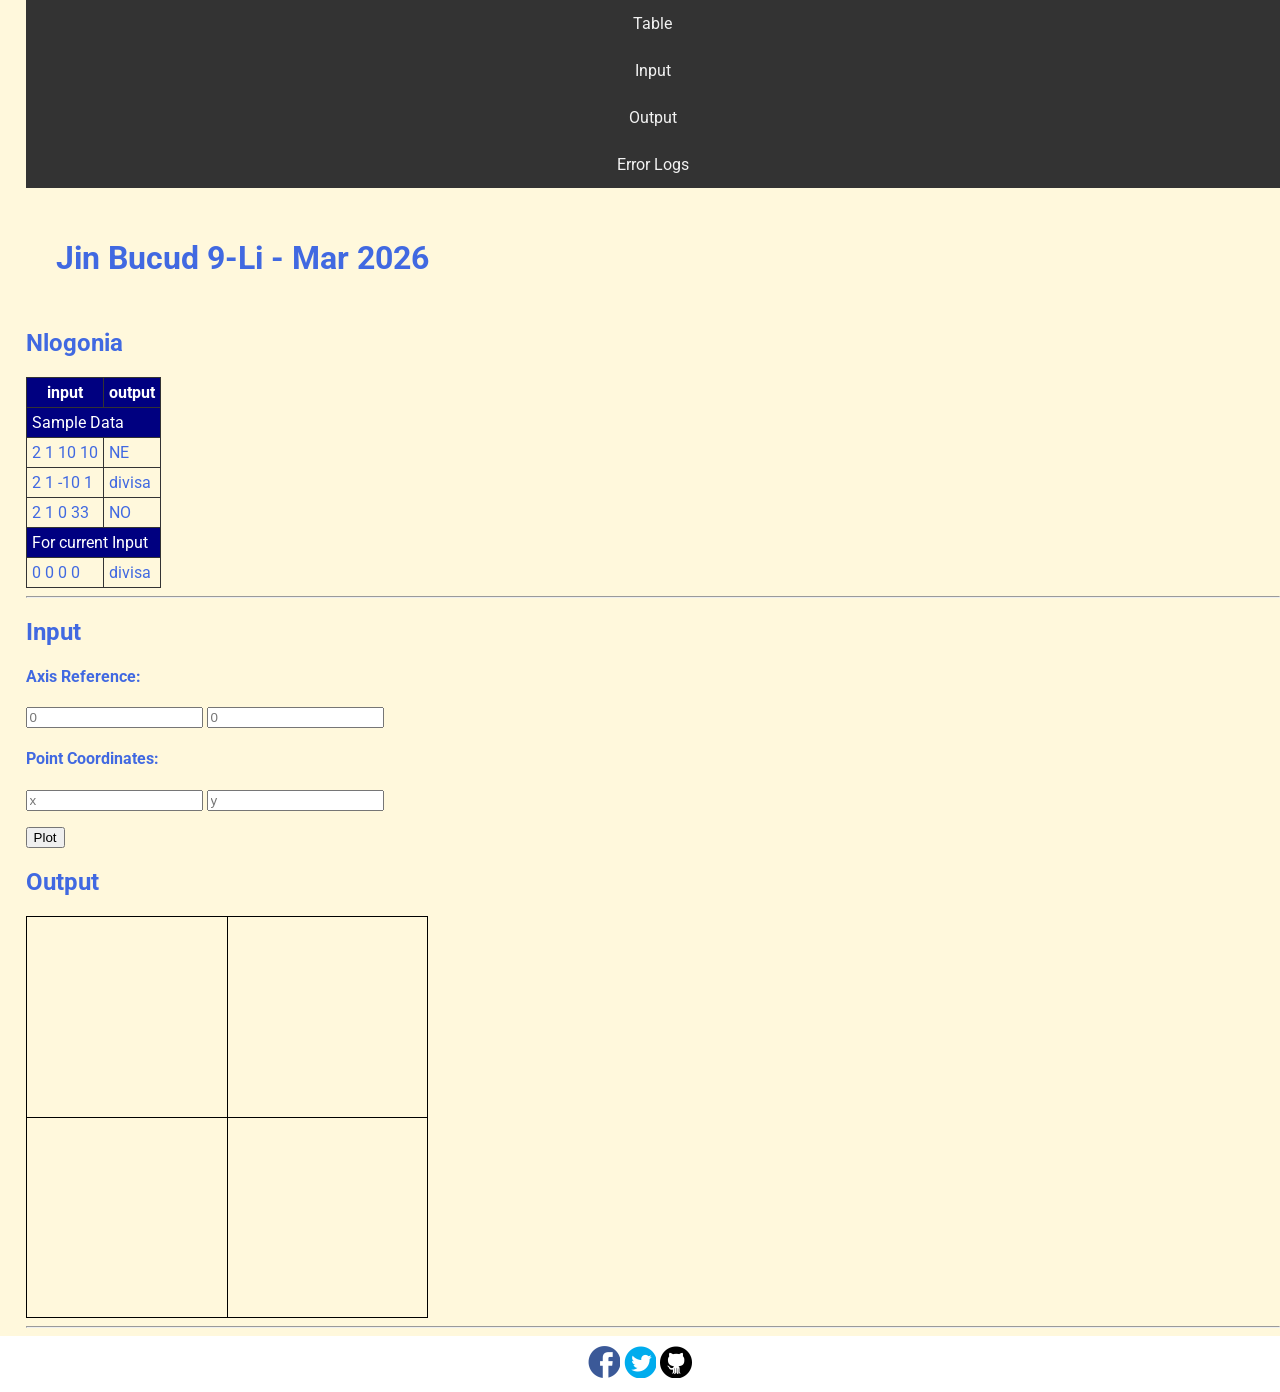
<file: public/Q4_3GLiBucud.html/index.html>
<!DOCTYPE html>
<html>
<head>
  <meta charset="utf-8">
  <meta name="viewport" content="width=device-width">
  <!-- change the authors name to both your names-->
  <meta name="Jin" content="Sir Roy/Al Mendoza">
  <meta name="description" content="testing and debugging">
  <meta name="keywords" content="testing and debugging">
  <title>CS 3 </title>
  <link href="style.css" rel="stylesheet" type="text/css" />
  <link rel="preconnect" href="https://fonts.googleapis.com">
  <link rel="preconnect" href="https://fonts.gstatic.com" crossorigin>
  <link href="https://fonts.googleapis.com/css2?family=Open+Sans&family=Poppins:wght@300&family=Roboto&display=swap" rel="stylesheet">
  <link rel="icon" type="image/x-icon" href="images/favicon.ico">
</head>

<body>
  <header>
    <nav>
      <a href="#start">Table</a>
      <a href="#input">Input</a>
      <a href="#output">Output</a>
      <a href="errorlogs.html">Error Logs</a>
    </nav>
    
    <h1 style="padding: 30px">Jin Bucud 9-Li  - Mar 2026 </h1>
    <h2 id="start"> Nlogonia </h2>
  </header>

  <section id="table">
    <table> 
      <tr class="rColor">
        <th> input </th> <th> output</th>
      </tr>
      <tr class="rColor"> 
        <td colspan="2"> Sample Data</td>
      </tr>
      <tr> 
        <td> 2 1 10 10 </td> <td> NE</td>
      </tr>
      <tr> 
        <td> 2 1 -10 1 </td> <td> divisa</td>
      </tr>
      <tr> 
        <td> 2 1 0 33 </td> <td> NO </td>
      </tr>
      <tr  class="rColor"> 
        <td colspan="2"> For current Input</td>
      </tr>
      <tr> 
        <td id="in1"> 0 0 0 0 </td> <td id="out1"> divisa </td>
      </tr>
    </table>
    <hr>
  </section>
  
  <section id="input">
    <h2> Input </h2>
  
    <h4>Axis Reference:</h4>
    <p>
      <input type="number" id="x0" placeholder="0">
      <input type="number" id="y0" placeholder="0">
    </p>
    
    <h4>Point Coordinates:</h4>
    <p>
      <input type="number" id="x" placeholder="x"> 
      <input type="number" id="y" placeholder="y">
    </p>
    <button onclick="plotPoint(Number(x0.value),Number(y0.value),Number(x.value), Number(y.value))"> Plot </button>
  </section>
  
  <section id="output">
    <h2 id="output"> Output </h2>
  
    <div id="coordinatePlane">
        <div id="xAxis" class="axis"></div>
        <div id="yAxis" class="axis"></div>
    </div>
    <hr>
  </section>
  
  <!--- anchors for socmed site are done with image sprites -->
  <footer>
    <a href="https://facebook.com"> 
    <div class="icon facebook"></div>
    </a>
    <a href="https://twitter.com">
    <div class="icon twitter"></div>
    </a>
    <a href="https://github.com">
    <div class="icon github"></div>
    </a>
  </footer>
  <script defer src="script.js"></script>
</body>

</html>
</file>
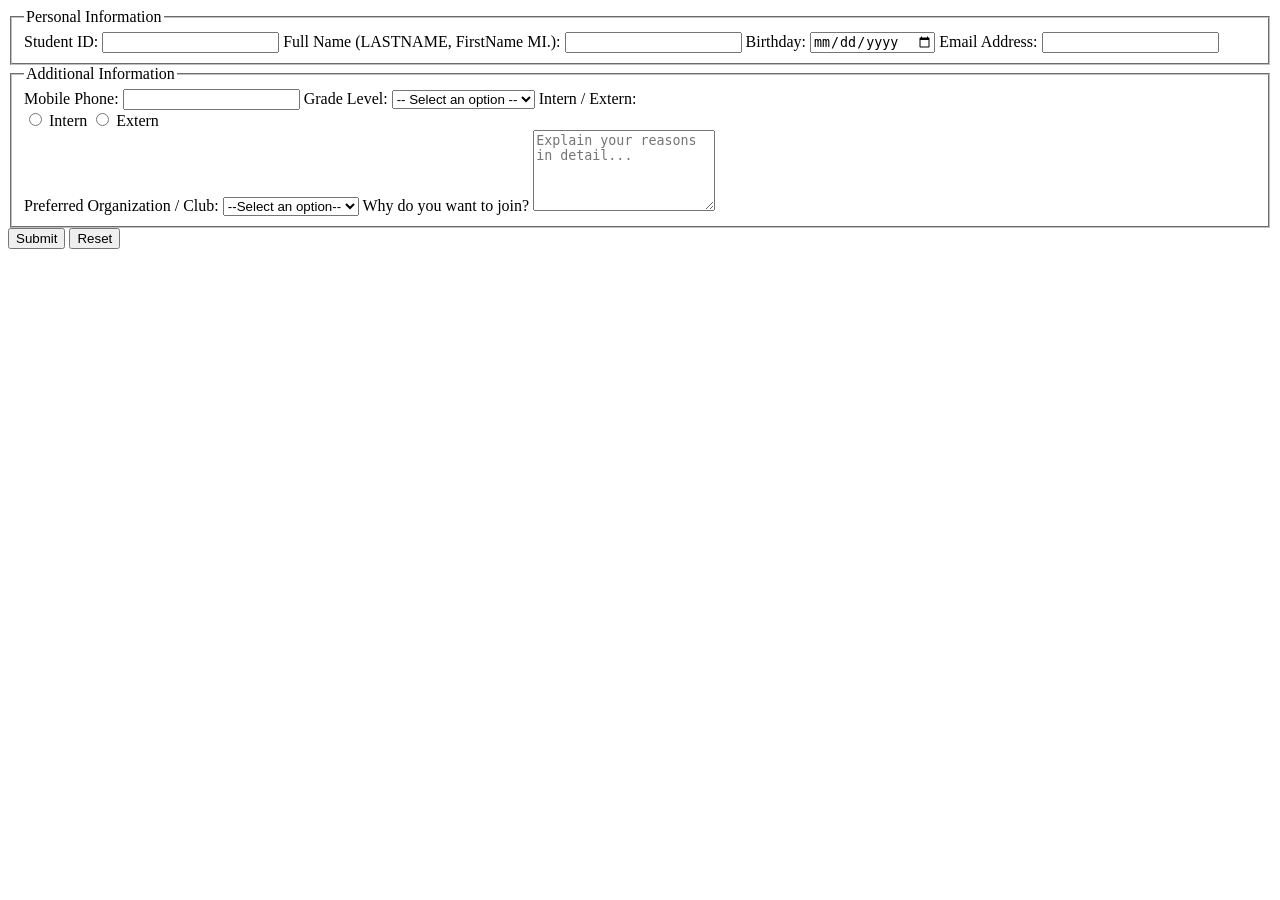
<file: public/3Q2GLiBucud.html>
<!DOCTYPE html>
<html>
<head>
<script>
    function confirmSubmit() {
        return confirm("Are you sure you want to submit this form?");
    }

    function confirmReset() {
        return confirm("Are you sure you want to reset the form?");
    }

    function checkEmpty(field) {
        if (field.value.trim() === "") {
            field.classList.add("error");
        } else {
            field.classList.remove("error");
        }
    }
</script>
</head>

<body>
<form action="submit" method="post" onsubmit="return confirmSubmit()" onreset="return confirmReset()">

    <fieldset>
        <legend>Personal Information</legend>

        <label>
            Student ID:
            <input type="number" name="studentid" required onblur="checkEmpty(this)">
        </label>

        <label>
            Full Name (LASTNAME, FirstName MI.):
            <input type="text" name="fullname" required onblur="checkEmpty(this)">
        </label>

        <label>
            Birthday:
            <input type="date" name="birthday" required onblur="checkEmpty(this)">
        </label>

        <label>
            Email Address:
            <input type="email" name="email" required onblur="checkEmpty(this)">
        </label>
    </fieldset>

    <fieldset>
        <legend>Additional Information</legend>

        <label>
            Mobile Phone:
            <input type="text" name="mobilephone" required onblur="checkEmpty(this)">
        </label>

        <label>
            Grade Level:
            <select name="grade_level" required onblur="checkEmpty(this)">
                <option value="">-- Select an option --</option>
                <option value="07">Grade 7</option>
                <option value="08">Grade 8</option>
                <option value="09">Grade 9</option>
                <option value="10">Grade 10</option>
                <option value="11">Grade 11</option>
                <option value="12">Grade 12</option>
            </select>
        </label>

        <label>Intern / Extern:</label>
        <div class="radio-group">
            <label>
                <input type="radio" name="intern_extern" value="Intern" required>
                Intern
            </label>
            <label>
                <input type="radio" name="intern_extern" value="Extern">
                Extern
            </label>
        </div>

        <label>
            Preferred Organization / Club:
            <select name="preferred_club" required onblur="checkEmpty(this)">
                <option value="">--Select an option--</option>
                <option value="sports">Sports Club</option>
                <option value="art">Art Club</option>
                <option value="music">Music Club</option>
                <option value="debate">Debate Club</option>
                <option value="science">Science Club</option>
            </select>
        </label>

        <label>
            Why do you want to join?
            <textarea rows="5" required onblur="checkEmpty(this)" placeholder="Explain your reasons in detail..."></textarea>
        </label>
    </fieldset>

    <button type="submit">Submit</button>
    <button type="reset">Reset</button>

</form>
</body>
</html>
</file>
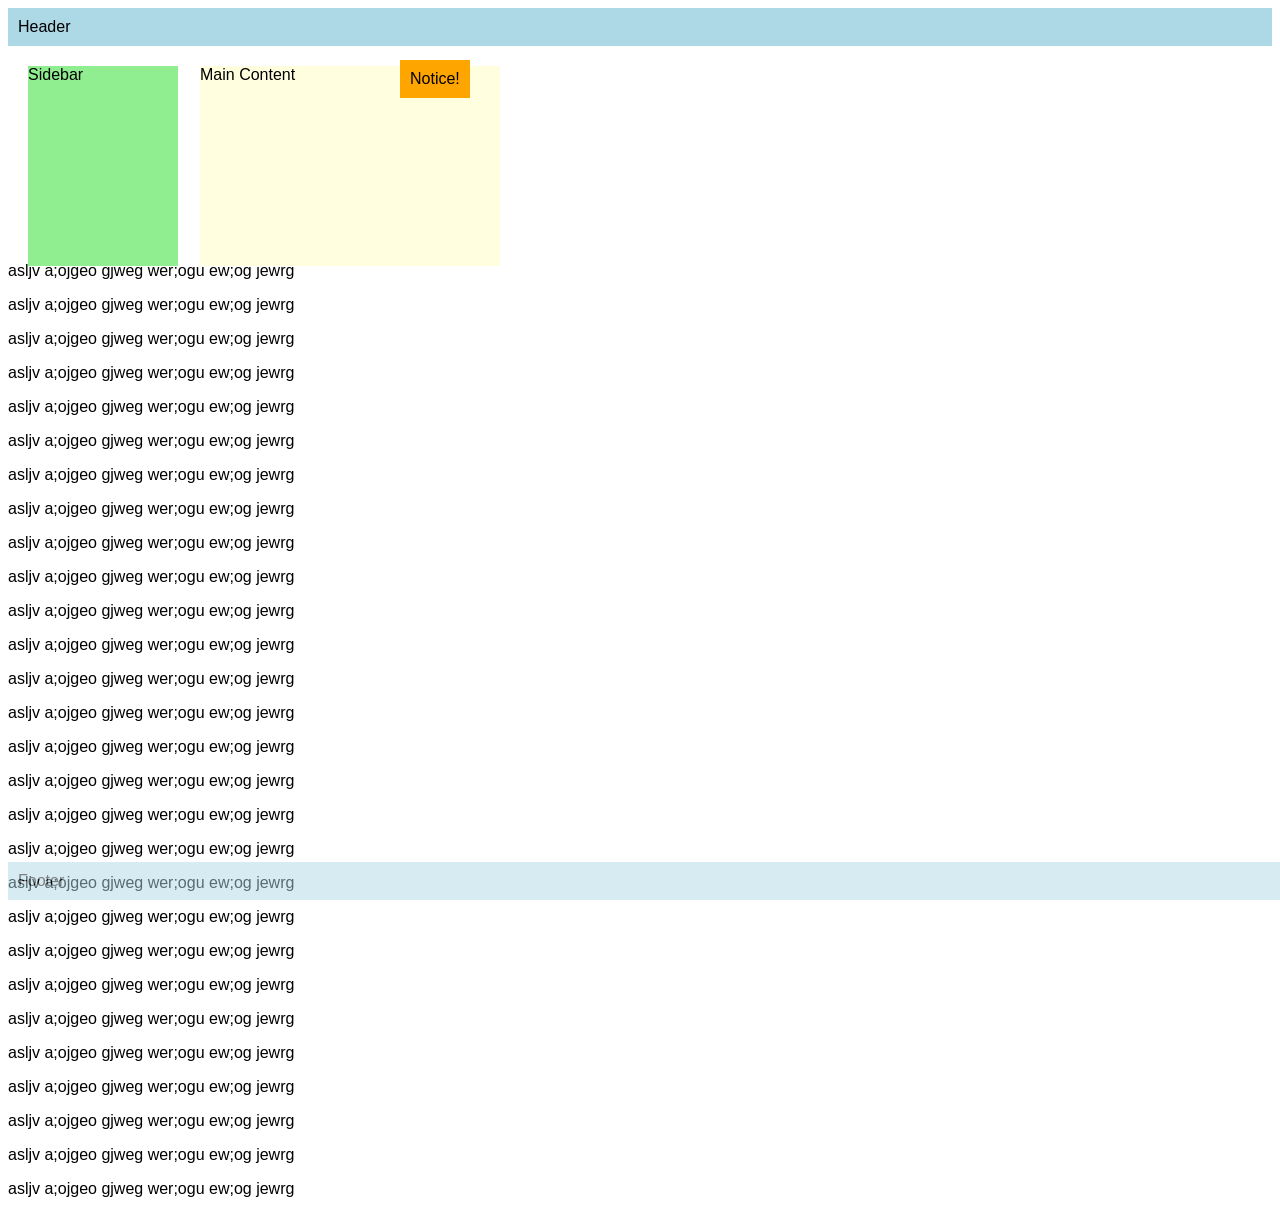
<file: public/LiBucudSeatwork2.html>
<!DOCTYPE html>
<html>
<head>
  <meta name="Jin" content="Jin" />
  <meta name="revised" content="March 26 2026" />
  <style>
    body { font-family: Arial, sans-serif; }
    .header, .footer {
      background: lightblue;
      padding: 10px;
    }
    .footer {
       opacity: 0.5;
       position: fixed;
       bottom: 0;
       width: 100%;
    }
    .sidebar {
      background: lightgreen;
      width: 150px;
      height: 200px;
      position: relative;
      top: 20px;
      left: 20px;
    }
    .content {
      background: lightyellow;
      width: 300px;
      height: 200px;
      position: absolute;
      top: 66px;
      left: 200px;
      z-index: 1;
    }    
    .notice {
    position: absolute;
    top: 60px;
    left: 400px;
    background: orange;
    padding: 10px;
    z-index: 2;
   
}
  </style>
</head>
<body>
  <div class="header">Header</div>
  <div class="sidebar">Sidebar</div>
  <div class="content">Main Content</div>
  <div class="footer">Footer</div>
  <div class="notice">Notice!</div>
  <p> asljv a;ojgeo gjweg wer;ogu ew;og jewrg </p>
  <p> asljv a;ojgeo gjweg wer;ogu ew;og jewrg </p>
  <p> asljv a;ojgeo gjweg wer;ogu ew;og jewrg </p>
  <p> asljv a;ojgeo gjweg wer;ogu ew;og jewrg </p>
  <p> asljv a;ojgeo gjweg wer;ogu ew;og jewrg </p>
  <p> asljv a;ojgeo gjweg wer;ogu ew;og jewrg </p>
  <p> asljv a;ojgeo gjweg wer;ogu ew;og jewrg </p>
  <p> asljv a;ojgeo gjweg wer;ogu ew;og jewrg </p>
  <p> asljv a;ojgeo gjweg wer;ogu ew;og jewrg </p>
  <p> asljv a;ojgeo gjweg wer;ogu ew;og jewrg </p>
  <p> asljv a;ojgeo gjweg wer;ogu ew;og jewrg </p>
  <p> asljv a;ojgeo gjweg wer;ogu ew;og jewrg </p>
  <p> asljv a;ojgeo gjweg wer;ogu ew;og jewrg </p>
  <p> asljv a;ojgeo gjweg wer;ogu ew;og jewrg </p>
  <p> asljv a;ojgeo gjweg wer;ogu ew;og jewrg </p>
  <p> asljv a;ojgeo gjweg wer;ogu ew;og jewrg </p>
  <p> asljv a;ojgeo gjweg wer;ogu ew;og jewrg </p>
  <p> asljv a;ojgeo gjweg wer;ogu ew;og jewrg </p>
  <p> asljv a;ojgeo gjweg wer;ogu ew;og jewrg </p>
  <p> asljv a;ojgeo gjweg wer;ogu ew;og jewrg </p>
  <p> asljv a;ojgeo gjweg wer;ogu ew;og jewrg </p>
  <p> asljv a;ojgeo gjweg wer;ogu ew;og jewrg </p>
  <p> asljv a;ojgeo gjweg wer;ogu ew;og jewrg </p>
  <p> asljv a;ojgeo gjweg wer;ogu ew;og jewrg </p>
  <p> asljv a;ojgeo gjweg wer;ogu ew;og jewrg </p>
  <p> asljv a;ojgeo gjweg wer;ogu ew;og jewrg </p>
  <p> asljv a;ojgeo gjweg wer;ogu ew;og jewrg </p>
  <p> asljv a;ojgeo gjweg wer;ogu ew;og jewrg </p>
</body>
</html>
</file>
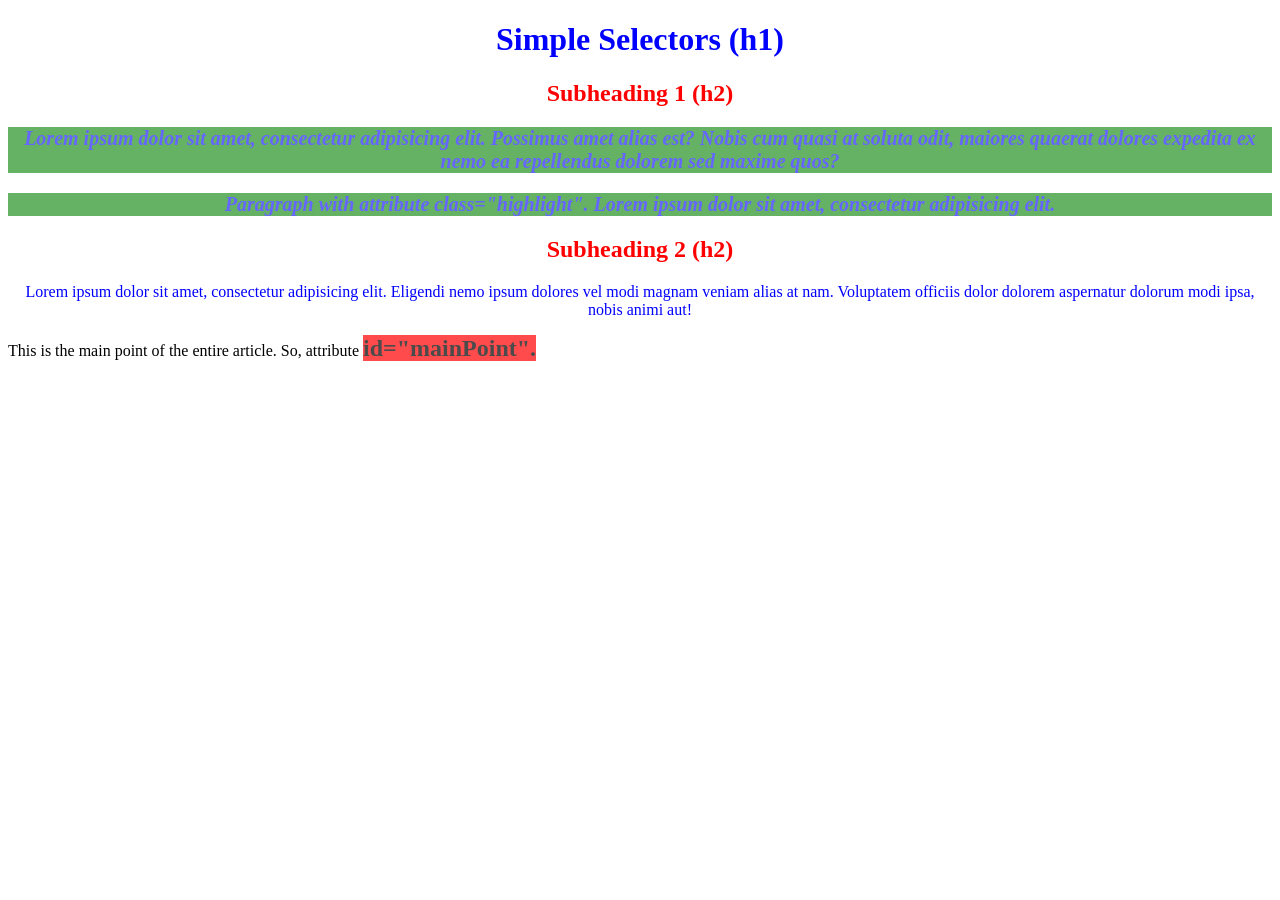
<file: public/Q21NGLiBucud.html>
<!DOCTYPE html>
<html>
<head>
    <title>Simple Selectors</title>
    <style>
        /* all h2 elements */
        h2 {
         color: red;
         text-align: center;
        }
        
        /* all with class="highlight" */
        .highlight {
         font-size: 20px;
         font-weight: bold;
         font-style: italic;
         background-color: green;
         opacity: 0.6;
        }
        
        /* element with id="mainPoint" */
        #mainPoint {
         font-size: 24px;
         font-weight: bold;
         background-color: red;
         opacity: 0.7;
        }
        
        /* all p AND h1 elements */
        p, h1 {
         color: blue;
         text-align: center;
        }
    </style>
</head>
<body>
    <h1>Simple Selectors (h1)</h1>

    <h2>Subheading 1 (h2)</h2>
    
    <p class="highlight">Lorem ipsum dolor sit amet, consectetur adipisicing elit. Possimus amet alias est? Nobis cum quasi at soluta odit,
    maiores quaerat dolores expedita ex nemo ea repellendus dolorem sed maxime quos?</p>
    
    <p class="highlight">Paragraph with attribute class="highlight".  Lorem ipsum dolor sit amet, consectetur adipisicing elit.</p>
    
    <h2>Subheading 2 (h2)</h2>
    <p>Lorem ipsum dolor sit amet, consectetur adipisicing elit. Eligendi nemo ipsum dolores vel modi magnam veniam alias at nam. Voluptatem officiis
    dolor dolorem aspernatur dolorum modi ipsa, nobis animi aut!</p>
    
    <div>This is the main point of the entire article. So, attribute <span id="mainPoint">id="mainPoint".</span>
    </div>
</body>
</html>
</file>
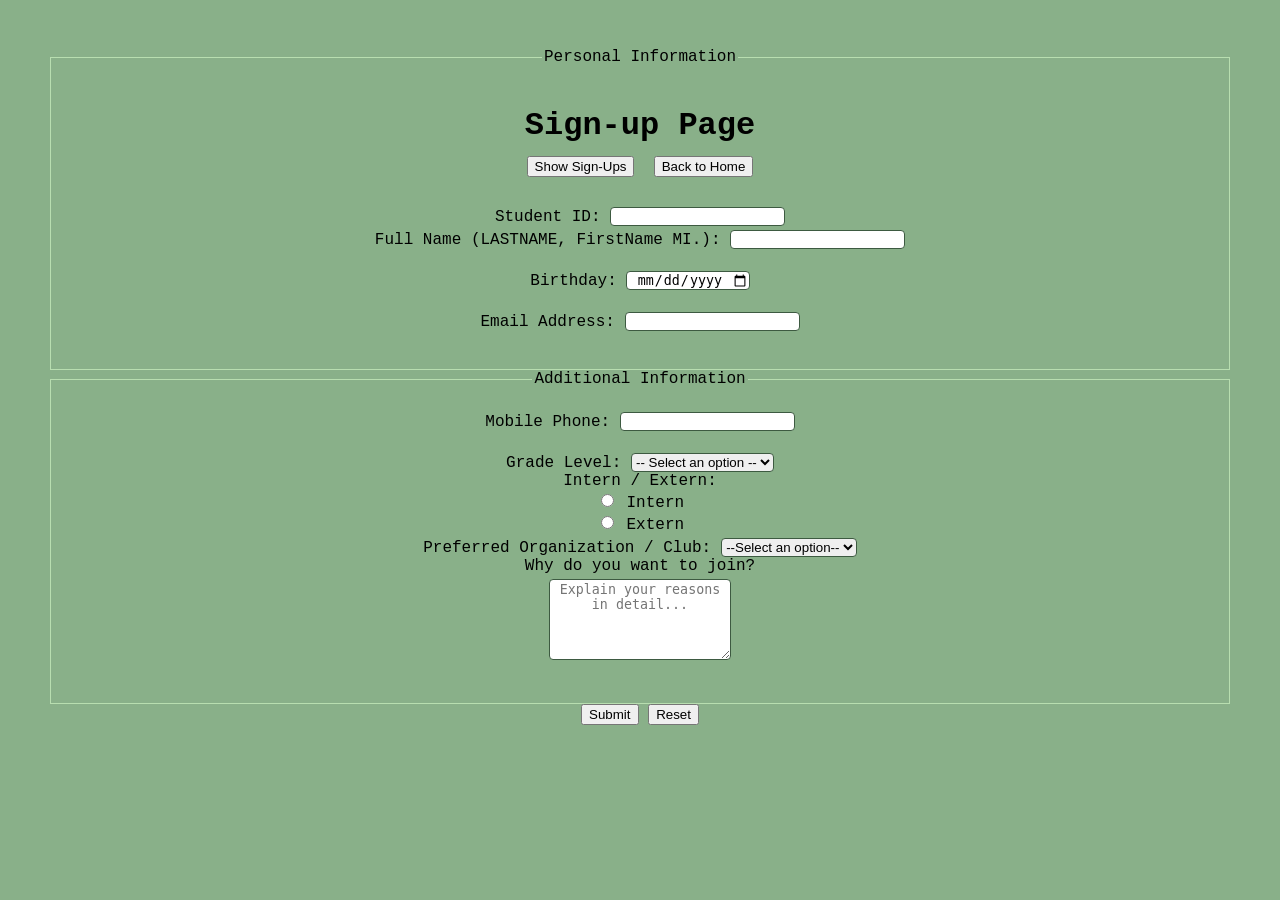
<file: public/Q3_2GLiBucud.html>
<!DOCTYPE html>
<html>
<head>
<style>
    body {
        font-family:'Courier New', Courier, monospace;
        background-color: rgb(137, 176, 137);
        padding: 20px;
        text-align: center;
    }

    form {
        margin: auto;
        border-radius: 15px;
        padding: 20px;
    }

    fieldset {
        padding: 20px;
        border: 1px solid #b8deb0;
    }
    
    label {
        display: block;
    }

    input, select, textarea {
        border: 1px solid #3d5a41;
        border-radius: 4px;
        
        margin-top: 4px;
        text-align: center;

    }

     input:focus,select:focus,textarea:focus {
        outline: none;
        border-color: rgb(152, 156, 113);
        background-color: rgb(106, 126, 106)

    }
</style>
<script>


    function confirmSubmit() {
        return confirm("Are you sure you want to submit this form?");
    }

    function confirmReset() {
        return confirm("Are you sure you want to reset the form?");
    }

    function checkEmpty(field) {
        if (field.value.trim() === "") {
            field.classList.add("error");
        } else {
            field.classList.remove("error");
        }
    }
</script>
</head>

<body>
<form action="submit" method="post" onsubmit="return confirmSubmit()" onreset="return confirmReset()">

    <fieldset>

        <h1 class="title">Sign-up Page <br/>

        <button type="button" id="show"> Show Sign-Ups </button>
        <button type="button" id="home"> Back to Home </button>
    <script>

        
        show.onclick = () => {
        window.location.href = "viewSignUps.html";
      }

      home.onclick = () => {
        window.location.href = "../../index.html";
      }

      </script>

      </h1>
      <form id="dForm" method="get">

        <legend>Personal Information</legend>

        <label>
            Student ID:
            <input type="number" name="studentid" required onblur="checkEmpty(this)">
        </label>

        <label>
            Full Name (LASTNAME, FirstName MI.):
            <input type="text" name="fullname" required onblur="checkEmpty(this)">
        </label> <br>

        <label>
            Birthday:
            <input type="date" name="birthday" required onblur="checkEmpty(this)">
        </label> <br>

        <label>
            Email Address:
            <input type="email" name="email" required onblur="checkEmpty(this)">
        </label> <br>
    </fieldset>

    <fieldset>
        <legend>Additional Information</legend>

        <label>
            Mobile Phone:
            <input type="text" name="mobilephone" required onblur="checkEmpty(this)">
        </label> <br>

        <label>
            Grade Level:
            <select name="grade_level" required onblur="checkEmpty(this)">
                <option value="">-- Select an option --</option>
                <option value="07">Grade 7</option>
                <option value="08">Grade 8</option>
                <option value="09">Grade 9</option>
                <option value="10">Grade 10</option>
                <option value="11">Grade 11</option>
                <option value="12">Grade 12</option>
            </select>
        </label>

        <label>Intern / Extern:</label>
        <div class="radio-group">
            <label>
                <input type="radio" name="intern_extern" value="Intern" required>
                Intern
            </label>
            <label>
                <input type="radio" name="intern_extern" value="Extern">
                Extern
            </label>
        </div>

        <label>
            Preferred Organization / Club:
            <select name="preferred_club" required onblur="checkEmpty(this)">
                <option value="">--Select an option--</option>
                <option value="sports">Alianti</option>
                <option value="debate">Invictus</option>
                <option value="math">Math Club</option>
                <option value="music">Himig Agham</option>
                <option value="science">AstroSoc</option>
            </select>
        </label>

        <label>
            Why do you want to join? <br>
            <textarea rows="5" required onblur="checkEmpty(this)" placeholder="Explain your reasons in detail..."></textarea>
        </label> <br>
    </fieldset>

    <button type="submit">Submit</button>
    <button type="reset">Reset</button>

</form>
</body>
</html>
</file>
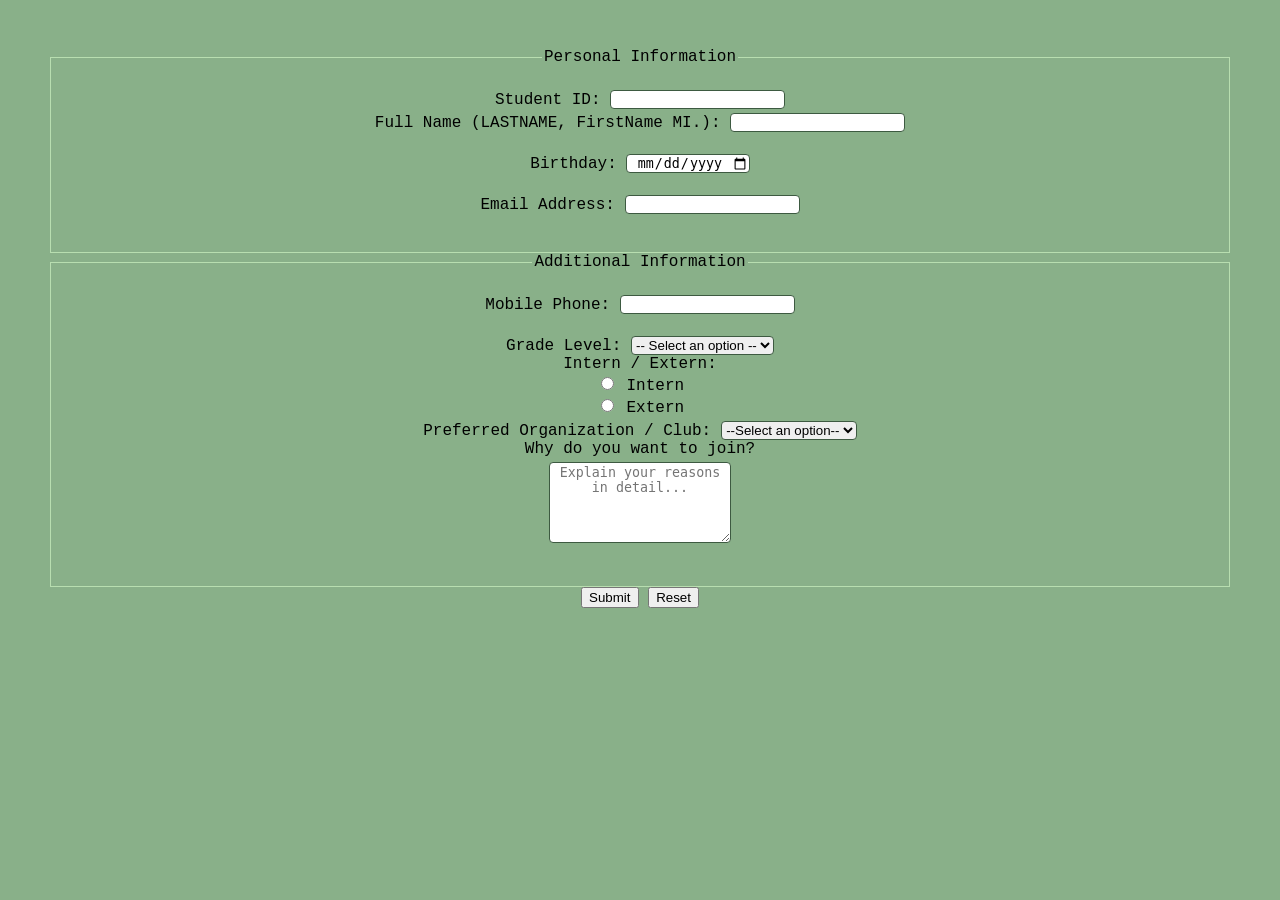
<file: public/Q3_2GSectionLastName.html>
<!DOCTYPE html>
<html>
<head>
<style>
    body {
        font-family:'Courier New', Courier, monospace;
        background-color: rgb(137, 176, 137);
        padding: 20px;
        text-align: center;
    }

    form {
        margin: auto;
        border-radius: 15px;
        padding: 20px;
    }

    fieldset {
        padding: 20px;
        border: 1px solid #b8deb0;
    }
    
    label {
        display: block;
    }

    input, select, textarea {
        border: 1px solid #3d5a41;
        border-radius: 4px;
        
        margin-top: 4px;
        text-align: center;

    }

     input:focus,select:focus,textarea:focus {
        outline: none;
        border-color: rgb(152, 156, 113);
        background-color: rgb(106, 126, 106)

    }
</style>
<script>
    function confirmSubmit() {
        return confirm("Are you sure you want to submit this form?");
    }

    function confirmReset() {
        return confirm("Are you sure you want to reset the form?");
    }

    function checkEmpty(field) {
        if (field.value.trim() === "") {
            field.classList.add("error");
        } else {
            field.classList.remove("error");
        }
    }
</script>
</head>

<body>
<form action="submit" method="post" onsubmit="return confirmSubmit()" onreset="return confirmReset()">

    <fieldset>
        <legend>Personal Information</legend>

        <label>
            Student ID:
            <input type="number" name="studentid" required onblur="checkEmpty(this)">
        </label>

        <label>
            Full Name (LASTNAME, FirstName MI.):
            <input type="text" name="fullname" required onblur="checkEmpty(this)">
        </label> <br>

        <label>
            Birthday:
            <input type="date" name="birthday" required onblur="checkEmpty(this)">
        </label> <br>

        <label>
            Email Address:
            <input type="email" name="email" required onblur="checkEmpty(this)">
        </label> <br>
    </fieldset>

    <fieldset>
        <legend>Additional Information</legend>

        <label>
            Mobile Phone:
            <input type="text" name="mobilephone" required onblur="checkEmpty(this)">
        </label> <br>

        <label>
            Grade Level:
            <select name="grade_level" required onblur="checkEmpty(this)">
                <option value="">-- Select an option --</option>
                <option value="07">Grade 7</option>
                <option value="08">Grade 8</option>
                <option value="09">Grade 9</option>
                <option value="10">Grade 10</option>
                <option value="11">Grade 11</option>
                <option value="12">Grade 12</option>
            </select>
        </label>

        <label>Intern / Extern:</label>
        <div class="radio-group">
            <label>
                <input type="radio" name="intern_extern" value="Intern" required>
                Intern
            </label>
            <label>
                <input type="radio" name="intern_extern" value="Extern">
                Extern
            </label>
        </div>

        <label>
            Preferred Organization / Club:
            <select name="preferred_club" required onblur="checkEmpty(this)">
                <option value="">--Select an option--</option>
                <option value="sports">Sports Club</option>
                <option value="art">Art Club</option>
                <option value="music">Music Club</option>
                <option value="debate">Debate Club</option>
                <option value="science">Science Club</option>
            </select>
        </label>

        <label>
            Why do you want to join? <br>
            <textarea rows="5" required onblur="checkEmpty(this)" placeholder="Explain your reasons in detail..."></textarea>
        </label> <br>
    </fieldset>

    <button type="submit">Submit</button>
    <button type="reset">Reset</button>

</form>
</body>
</html>
</file>
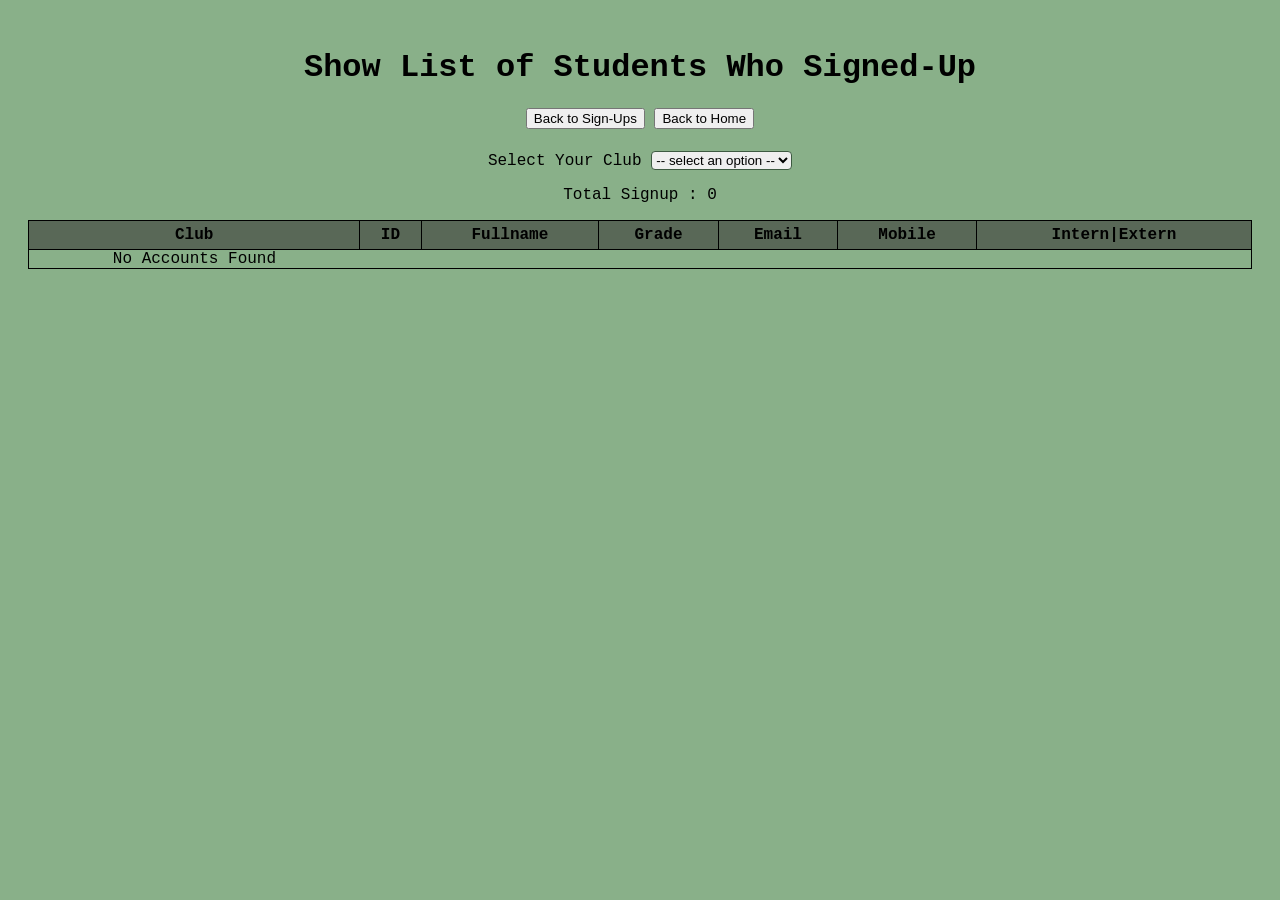
<file: public/viewSignUps.html>
<!DOCTYPE html>
<html>
<head>
<style>
    body {
        font-family:'Courier New', Courier, monospace;
        background-color: rgb(137, 176, 137);
        padding: 20px;
        text-align: center;
    }

    form {
        margin: auto;
        border-radius: 15px;
        padding: 20px;
    }

    table {
      border-collapse: collapse;
      width: 100%;
    }

     table, th, td {
        border: 1px solid black;
        padding: 5px;
    }
    tr:nth-child(odd) {
      background: rgb(89, 104, 87);
      color: rgb(0, 0, 0);
    }

    fieldset {
        padding: 20px;
        border: 1px solid #b8deb0;
    }
    
    label {
        display: block;
    }

    input, select, textarea {
        border: 1px solid #3d5a41;
        border-radius: 4px;
        
        margin-top: 4px;
        text-align: center;

    }

     input:focus,select:focus,textarea:focus {
        outline: none;
        border-color: rgb(152, 156, 113);
        background-color: rgb(106, 126, 106)

    }
    </style>

    <body>
     <header>
        <div>
            <h1>
                Show List of Students Who Signed-Up    
        </div>
        <nav class="navbar">
           <button type="button" id="signup"> Back to Sign-Ups </button>
           <button type="button" id="home"> Back to Home </button>
        </nav>
        <br/>
    </header>
    <section>
          <label> Select Your Club
            <select id="clubs" onchange="showClub(this.value)">
              <option disabled selected value> -- select an option -- </option>
              <option value="All"> All </option>
              <option value="sports"> Alianti </option>
              <option value="debate"> Invictus </option>
              <option value="math"> Math Club </option>
              <option value="music"> Himig Agham </option>
              <option value="science"> Astrosoc </option>
            </select>
          </label> 
          <p> Total Signup : <span id="tSignUps"> </span></p>
    </section>
    <section>

      <table id="results"> </table>
      
    </section>
    <script>
      signup.onclick = () => {
        window.location.href = "Q3_2GLiBucud.html";
      }

      home.onclick = () => {
        window.location.href = "../../index.html";
      }

      function showClub(theClub) {
        totalSignUp = 0;        
        let signupString = localStorage.getItem("clubsignups")
        if (!signupString) { rowString = "No Accounts Found" } 
        else {
            signupsList = JSON.parse(signupString) 
            rowString = "";
            results.innerHTML = ""  
            for (let key in signupsList) {
              if (signupsList[key].clubs == theClub || theClub == 'All') {
                rowString += "<tr>";
                rowString += "<td>" + signupsList[key].clubs + "</td>";
                rowString += "<td>" + key + "</td>";
                rowString += "<td>" + signupsList[key].fname + "</td>";
                rowString += "<td>" + signupsList[key].grade + "</td>";
                rowString += "<td>" + signupsList[key].semail + "</td>";
                rowString += "<td>" + signupsList[key].phone + "</td>";
                rowString += "<td>" + signupsList[key].inex + "</td></tr>";
                totalSignUp++
              }
            }
        }
        if (rowString) {
          rowString = "<tr><th>Club</th><th>ID</th><th>Fullname</th><th>Grade</th><th>Email</th><th>Mobile</th><th>Intern|Extern</th></tr>"+rowString;
          results.innerHTML = rowString;
          tSignUps.innerHTML = totalSignUp;
        }
        else {
          results.innerHTML = "No Sign Ups for the club";
          tSignUps.innerHTML = ""
        }
        
      }
      
      showClub('All') 


    </script>
  </body>
</html>
</file>
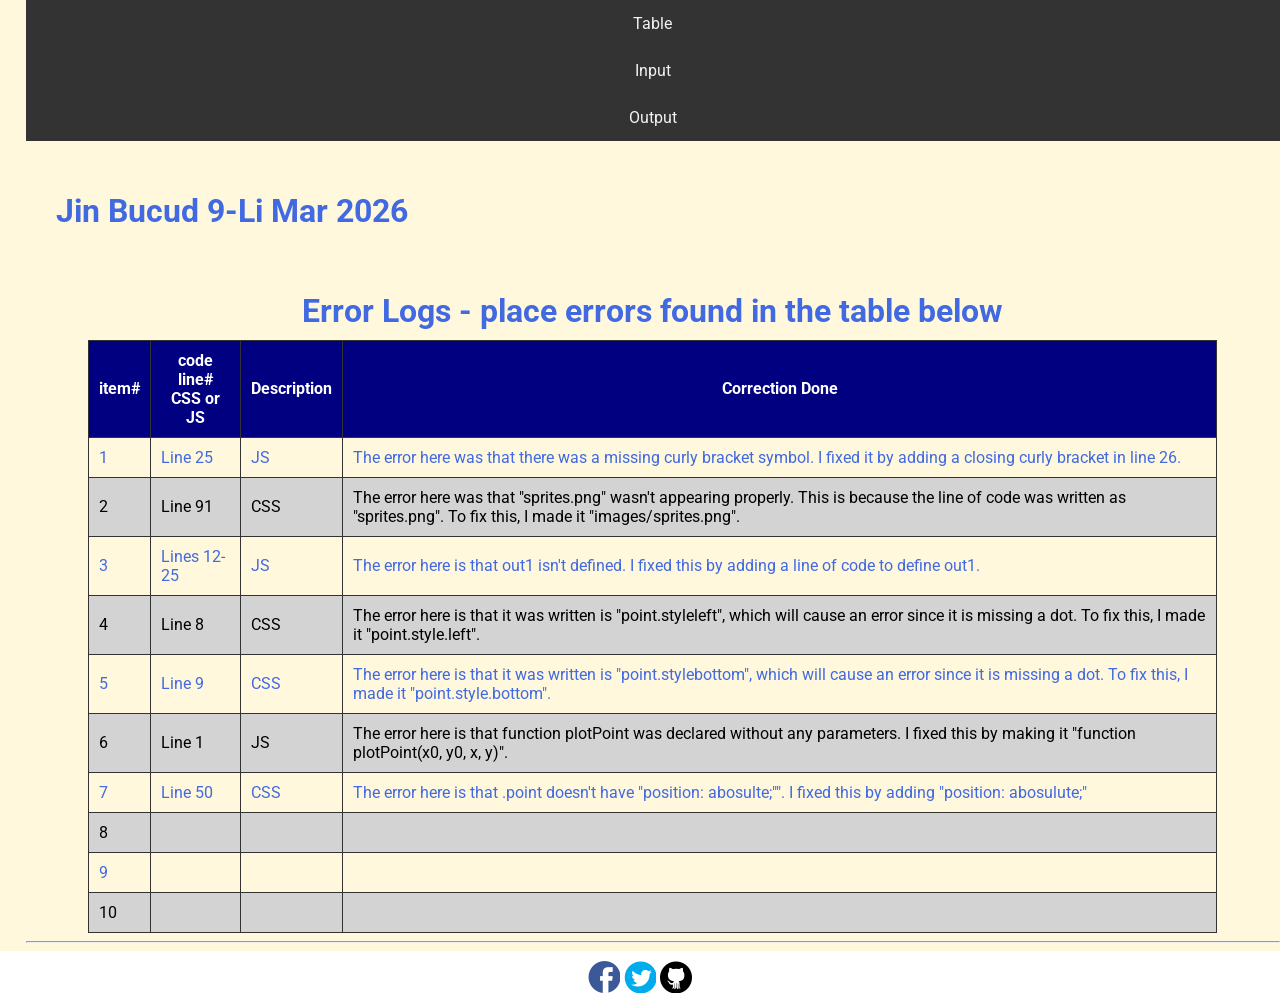
<file: public/Q4_3GLiBucud.html/errorlogs.html>
<!DOCTYPE html>
<html>
<head>
  <meta charset="utf-8">
  <meta name="viewport" content="width=device-width">
  <meta name="Jin" content="Sir Roy/Al Mendoza">
  <meta name="description" content="testing and debugging">
  <meta name="keywords" content="testing and debugging">
  <title>CS3 </title>
  <link href="style.css" rel="stylesheet" type="text/css" />
  <link rel="preconnect" href="https://fonts.googleapis.com">
  <link rel="preconnect" href="https://fonts.gstatic.com" crossorigin>
  <link href="https://fonts.googleapis.com/css2?family=Open+Sans&family=Poppins:wght@300&family=Roboto&display=swap" rel="stylesheet">
  <link rel="icon" type="image/x-icon" href="images/favicon.ico">

  <style>
    tr:nth-child(1) ~ tr:nth-child(odd) {
      background-color: lightgray;
      color: black;
    }
    td, th {
      padding: 10px;
    }
    table {
      width: 90%;
      margin: 0 auto;
    }
    caption {
      font-size: 2em;
      font-weight: bold;
      padding: 10px;
    }
    
  </style>
</head>

<body>
  <header>
    <nav>
      <a href="index.html#start">Table</a>
      <a href="index.html#input">Input</a>
      <a href="index.html#output">Output</a>
    </nav>
    
    <h1 style="padding: 30px"> Jin Bucud 9-Li Mar 2026 </h1>
  </header>

  <section id="table">
    <table> 
      <caption> Error Logs - place errors found in the table below</caption>
      <tr class="rColor">
        <th> item# </th> 
        <th> code line#<br/>CSS or JS </th> 
        <th> Description</th>
        <th> Correction Done</th>
      </tr>
      <tr>
        <td> 1 </td> 
        <td> Line 25 </td> 
        <td> JS </td>
        <td> The error here was that there was a missing curly bracket symbol. I fixed it by adding a closing curly bracket in line 26. </td>
      </tr>
      <tr>
        <td> 2 </td> 
        <td> Line 91 </td> 
        <td> CSS </td>
        <td> The error here was that "sprites.png" wasn't appearing properly. This is because the line of code was written as "sprites.png". To fix this, I made it "images/sprites.png". </td>
      </tr>
      <tr>
        <td> 3 </td> 
        <td> Lines 12-25 </td> 
        <td> JS </td>
        <td> The error here is that out1 isn't defined. I fixed this by adding a line of code to define out1. </td>
      </tr>
      <tr>
        <td> 4 </td> 
        <td> Line 8 </td> 
        <td> CSS </td>
        <td> The error here is that it was written is "point.styleleft", which will cause an error since it is missing a dot. To fix this, I made it "point.style.left". </td>
      </tr>
      <tr>
        <td> 5 </td> 
        <td> Line 9 </td> 
        <td> CSS </td>
        <td> The error here is that it was written is "point.stylebottom", which will cause an error since it is missing a dot. To fix this, I made it "point.style.bottom". </td>
      </tr>
      <tr>
        <td> 6 </td> 
        <td> Line 1 </td> 
        <td> JS </td>
        <td> The error here is that function plotPoint was declared without any parameters. I fixed this by making it "function plotPoint(x0, y0, x, y)". </td>
      </tr>
      <tr>
        <td> 7 </td> 
        <td> Line 50 </td> 
        <td> CSS </td>
        <td> The error here is that .point doesn't have "position: abosulte;"". I fixed this by adding "position: abosulute;"</td>
      </tr>
      <tr>
        <td> 8 </td> 
        <td> </td> 
        <td> </td>
        <td> </td>
      </tr>
      <tr>
        <td> 9 </td> 
        <td> </td> 
        <td> </td>
        <td> </td>
      </tr>
      <tr>
        <td> 10 </td> 
        <td> </td> 
        <td> </td>
        <td> </td>
      </tr>
     
    </table>
    <hr>
  </section>
  
   
  <!--- anchors for socmed site are done with image sprites -->
  <footer>
    <a href="https://facebook.com"> 
    <div class="icon facebook"></div>
    </a>
    <a href="https://twitter.com">
    <div class="icon twitter"></div>
    </a>
    <a href="https://github.com">
    <div class="icon github"></div>
    </a>
  </footer>
 
</body>

</html>
</file>
<file: public/Q4_3GLiBucud.html/style.css>
html {
  height: 100%;
  width: 100%;
}

body{
  font-family: 'Open Sans', sans-serif;
  font-family: 'Poppins', sans-serif;
  font-family: 'Roboto', sans-serif;
  background-color: cornsilk;
  color:royalblue;
  padding: 0;
  margin: 0;
}

section, header {
  padding-left: 2%;
}

/*---- CSS to control the navigation bar --- 
Requirements for the navigation:
- Navigation should all be on one line only and located on the first line of the browser and will not scroll with the rest of the content.  
- There should also a hover effect on each of the links to change background and foreground color.
*/
nav {
    width: 100%;
    background-color: #333;
}

nav a {
    display: block;
    color: #f2f2f2;
    text-align: center;
    padding: 14px 20px;
    text-decoration: none;
}

nav a :hover {
    background-color: #ddd;
    color: black;
}

/*------ to control coordinatePlane, the location of the small red box  --------*/
#coordinatePlane {
    position: relative;
    height: 400px;
    width: 400px;
    border: 1px solid black;
}
.point {
    height: 10px;
    width: 10px;
    background-color: red;
    position: absolute;
}
.axis {
    position: absolute;
    background-color: black;
}

#xAxis {
    left: 0;
    top: 200px;
    width: 100%;
    height: 1px;
}
#yAxis {
    left: 200px;
    bottom: 0;
    width: 1px;
    height: 100%;
}

/* ----- CSS properties for footer tag to display socmed icons facebook, twitter and github using sprites ---
- Discover how to use image sprites to make this work
*/
footer {
    width: 100%;
    background-color: white;
    color: #333;
    text-align: center;
    padding: 10px 0;
}
footer a {
  text-decoration: none;
}

.icon {
    width: 32px;
    height: 32px;
    display: inline-block;
    background: url('images/sprites.png') no-repeat;
}
.facebook {
    background-position: -226px -129px;
}
.twitter {
    background-position: -340px -129px;
}
.github {
    background-position: -456px -129px;
}

.facebook:hover {
  background-position: -226px -55px;
}
.twitter:hover {
  background-position: -340px -54px;
}
.github:hover {
  background-position: -456px -54px;
}

/* --- CSS for documenting process in the table in the errorlogs.html --*/
table{
  border-collapse: collapse;
}

th, td, tr{
  padding: 5px;
  border: 1px solid #333;  
}

.rColor {
  background-color: navy;
  color: white;
}
</file>
